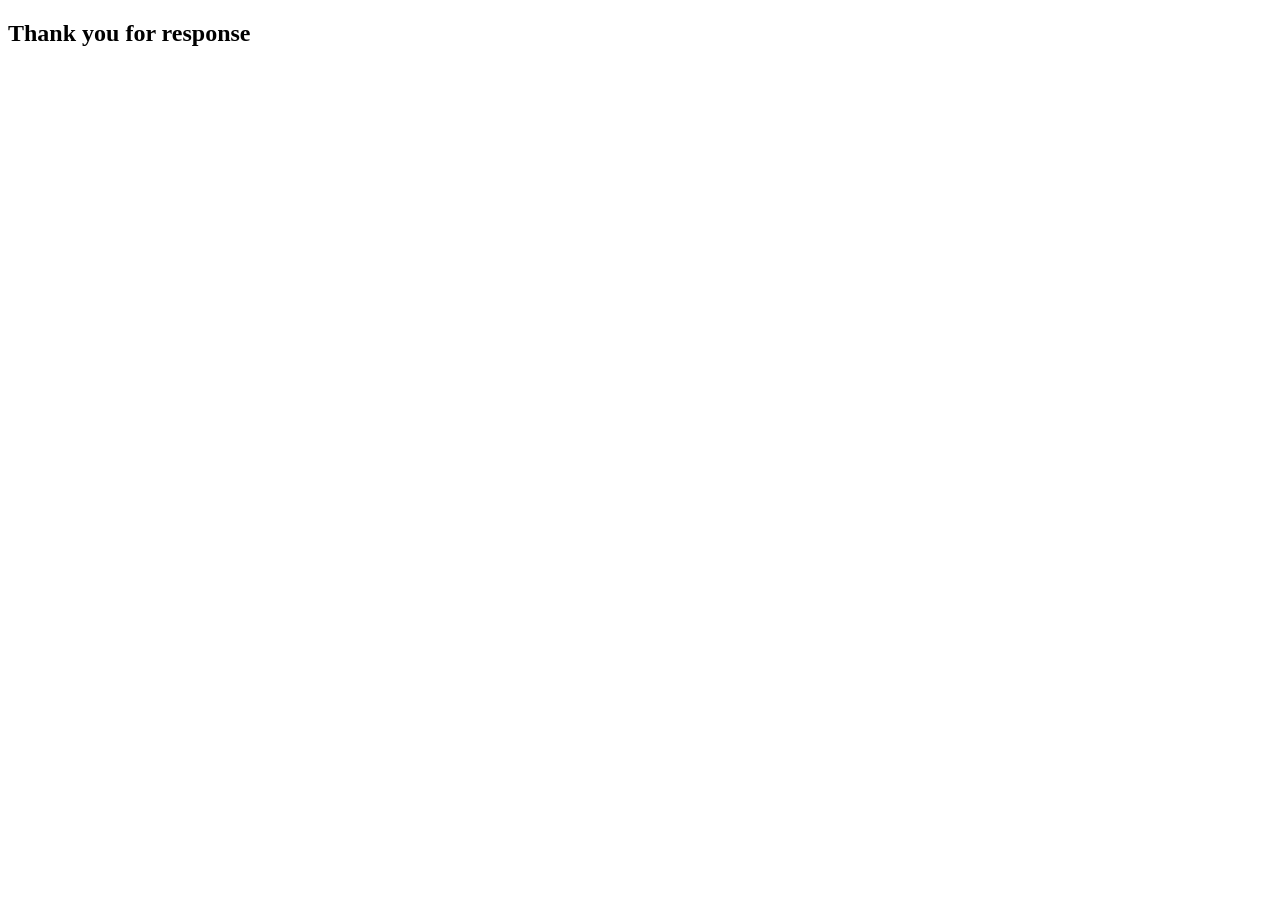
<file: demo.html>
<!DOCTYPE html>
<html lang="en">
<head>
    <meta charset="UTF-8">
    <meta http-equiv="X-UA-Compatible" content="IE=edge">
    <meta name="viewport" content="width=device-width, initial-scale=1.0">
    <title>Registration</title>
</head>
<body>
    <h2>Thank you for response</h2>
</body>
</html>
</file>
